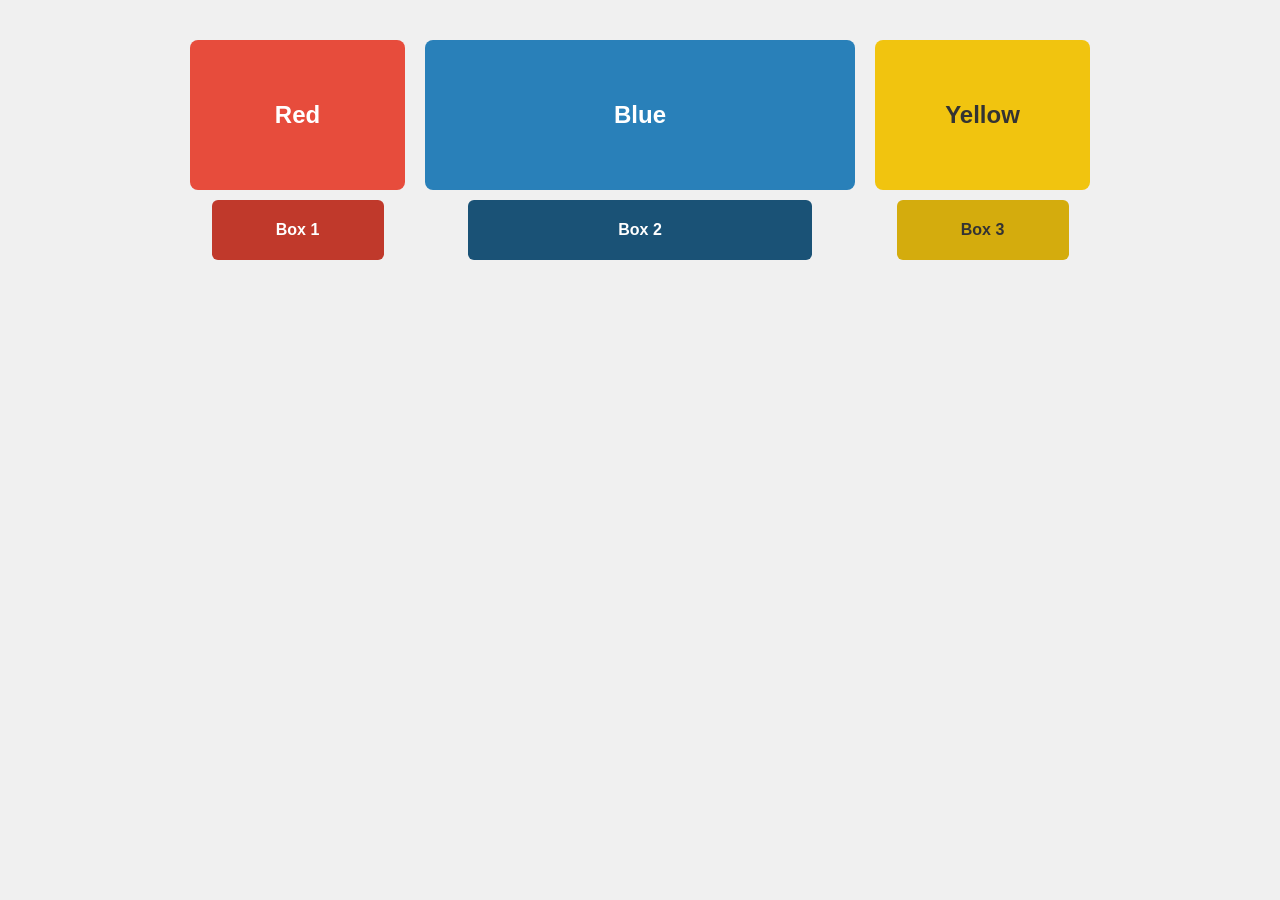
<file: HIIT ASSIGMENT.html>
<!DOCTYPE html>
<html lang="en">
<head>
  <meta charset="UTF-8">
  <meta name="viewport" content="width=device-width, initial-scale=1.0">
  <title>HIIT ASSIGMENT - CSS Grid</title>
  <style>
    * {
      margin: 0;
      padding: 0;
      box-sizing: border-box;
    }

    body {
      font-family: Arial, sans-serif;
      padding: 40px;
      background-color: #f0f0f0;
    }

    .grid-container {
      display: grid;
      grid-template-columns: 1fr 2fr 1fr;
      gap: 20px;
      max-width: 900px;
      margin: 0 auto;
    }

    .box {
      display: flex;
      flex-direction: column;
      align-items: center;
      gap: 10px;
    }

    .main-box {
      width: 100%;
      height: 150px;
      border-radius: 8px;
      display: flex;
      align-items: center;
      justify-content: center;
      color: white;
      font-size: 24px;
      font-weight: bold;
    }

    .sub-box {
      width: 80%;
      height: 60px;
      border-radius: 6px;
      display: flex;
      align-items: center;
      justify-content: center;
      color: white;
      font-size: 16px;
      font-weight: bold;
    }

    .red { background-color: #e74c3c; }
    .blue { background-color: #2980b9; }
    .yellow { background-color: #f1c40f; color: #333; }

    .red-sub { background-color: #c0392b; }
    .blue-sub { background-color: #1a5276; }
    .yellow-sub { background-color: #d4ac0d; color: #333; }
  </style>
</head>
<body>
  <div class="grid-container">
    <div class="box">
      <div class="main-box red">Red</div>
      <div class="sub-box red-sub">Box 1</div>
    </div>
    <div class="box">
      <div class="main-box blue">Blue</div>
      <div class="sub-box blue-sub">Box 2</div>
    </div>
    <div class="box">
      <div class="main-box yellow">Yellow</div>
      <div class="sub-box yellow-sub">Box 3</div>
    </div>
  </div>
</body>
</html>
</file>
